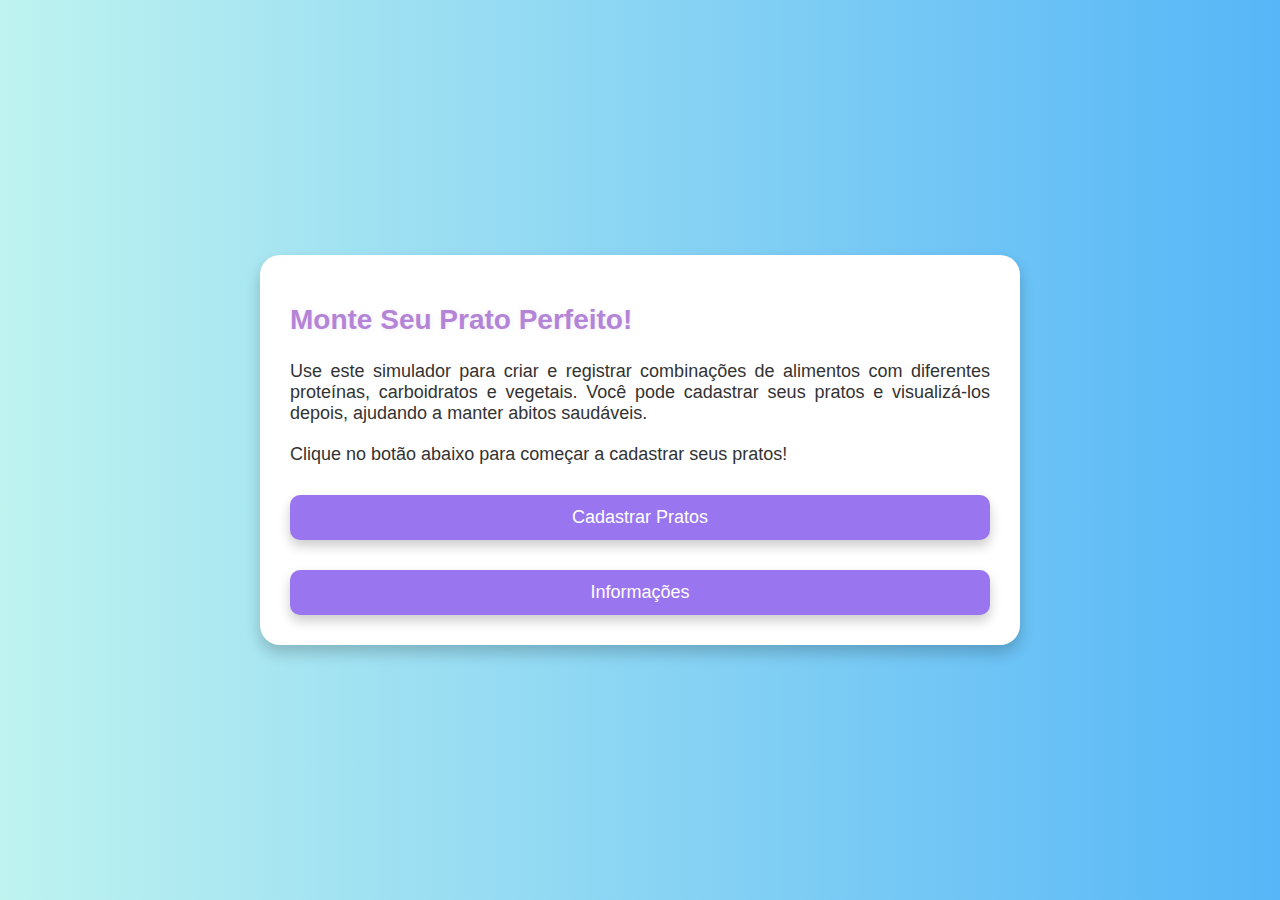
<file: trabalho3/index.html>
<!DOCTYPE html>
<html lang="pt-BR">
<head>
    <meta charset="UTF-8">
    <meta name="viewport" content="width=device-width, initial-scale=1.0">
    <title>Simulador de Montagem de Prato - Início</title>
    <link rel="stylesheet" href="styles.css">
</head>
<body>
    <div class="container">
        <h1>Monte Seu Prato Perfeito!</h1>
        <p>Use este simulador para criar e registrar combinações de alimentos com diferentes proteínas, carboidratos e vegetais. Você pode cadastrar seus pratos e visualizá-los depois, ajudando a manter abitos saudáveis.</p>
        <p>Clique no botão abaixo para começar a cadastrar seus pratos!</p>
        <a href="cadastro.html">
            <button>Cadastrar Pratos</button>
        </a>
        <a href="informacoes.html">
            <button>Informações</button>
        </a>
    </div>
</body>
</html>
</file>
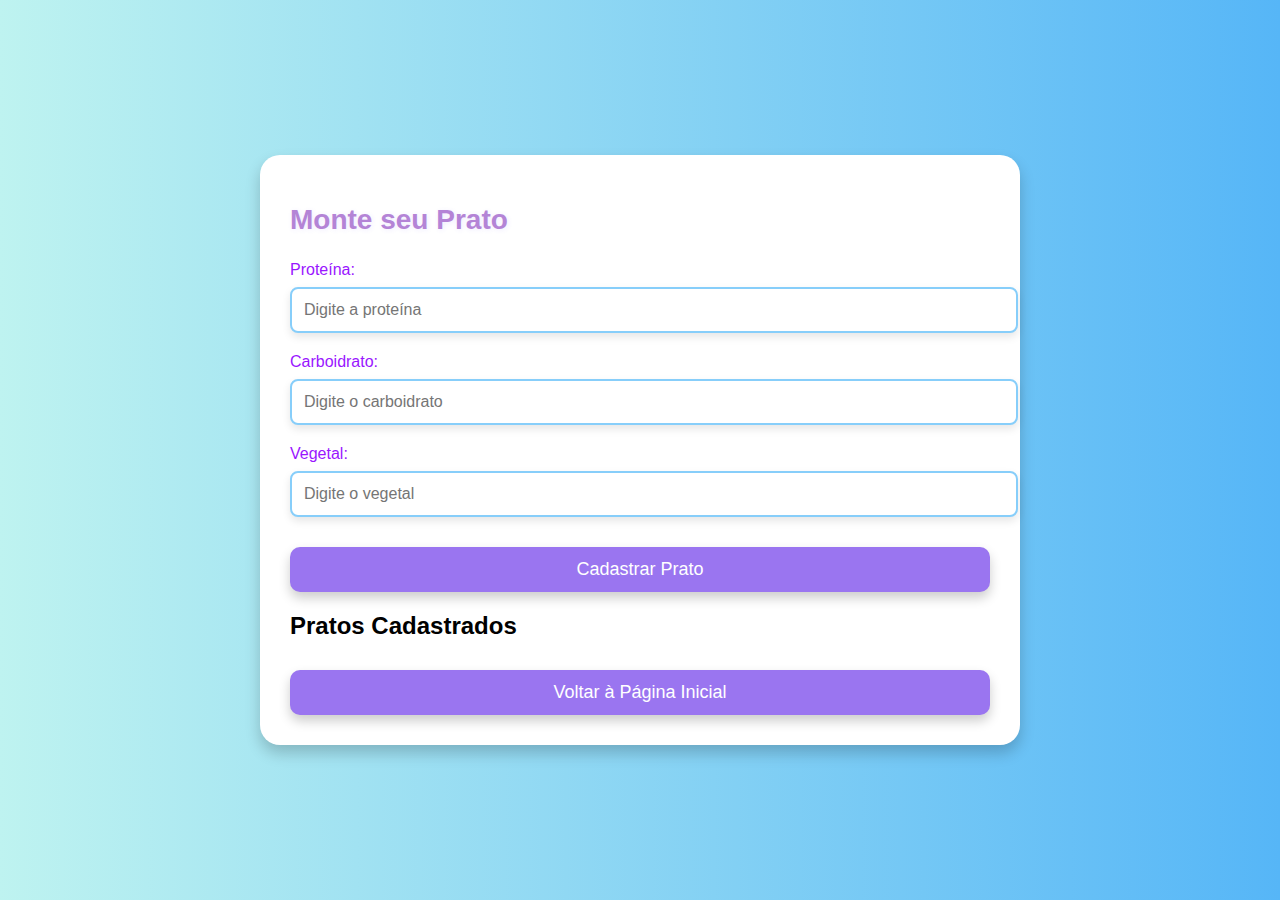
<file: trabalho3/cadastro.html>
<!DOCTYPE html>
<html lang="pt-BR">
<head>
    <meta charset="UTF-8">
    <meta name="viewport" content="width=device-width, initial-scale=1.0">
    <title>Simulador de Montagem de Prato - Cadastro</title>
    <link rel="stylesheet" href="styles.css">
</head>
<body>
    <div class="container">
        <h1>Monte seu Prato</h1>

        <div class="form-group">
            <label for="proteina">Proteína:</label>
            <input type="text" id="proteina" placeholder="Digite a proteína">
        </div>

        <div class="form-group">
            <label for="carboidrato">Carboidrato:</label>
            <input type="text" id="carboidrato" placeholder="Digite o carboidrato">
        </div>

        <div class="form-group">
            <label for="vegetal">Vegetal:</label>
            <input type="text" id="vegetal" placeholder="Digite o vegetal">
        </div>

        <button onclick="cadastrarPrato()">Cadastrar Prato</button>

        <h2>Pratos Cadastrados</h2>
        <ul id="pratosList"></ul>

        <a href="index.html">
            <button>Voltar à Página Inicial</button>
        </a>
    </div>

    <script src="script.js"></script>
</body>
</html>
</file>
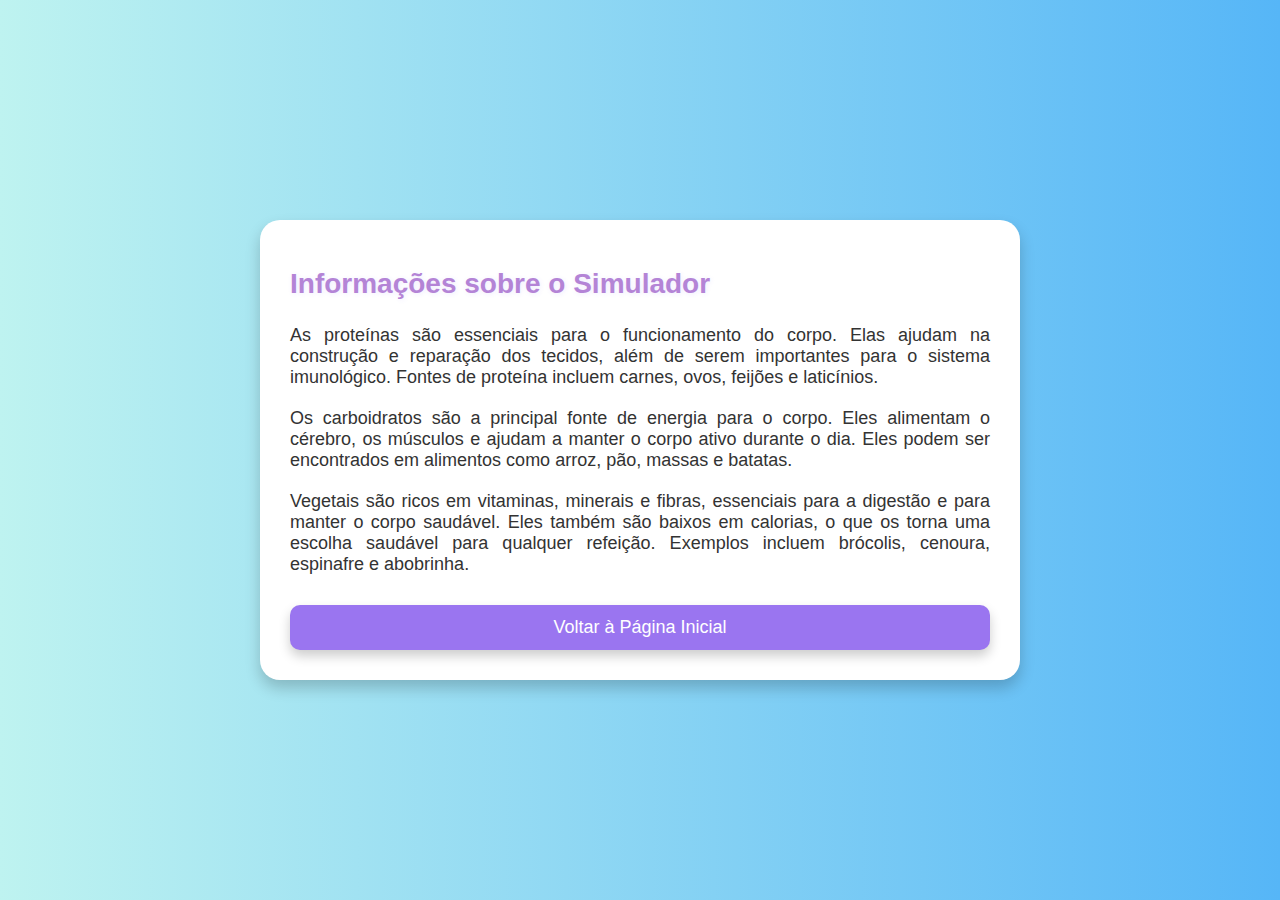
<file: trabalho3/informacoes.html>
<!DOCTYPE html>
<html lang="pt-BR">
<head>
    <meta charset="UTF-8">
    <meta name="viewport" content="width=device-width, initial-scale=1.0">
    <title>Simulador de Montagem de Prato - Informações</title>
    <link rel="stylesheet" href="styles.css">
</head>
<body>
    <div class="container">
        <h1>Informações sobre o Simulador</h1>
        <p>As proteínas são essenciais para o funcionamento do corpo. Elas ajudam na construção e reparação dos tecidos, além de serem importantes para o sistema imunológico. Fontes de proteína incluem carnes, ovos, feijões e laticínios.</p>
        <p>Os carboidratos são a principal fonte de energia para o corpo. Eles alimentam o cérebro, os músculos e ajudam a manter o corpo ativo durante o dia. Eles podem ser encontrados em alimentos como arroz, pão, massas e batatas. </p>
        <p>Vegetais são ricos em vitaminas, minerais e fibras, essenciais para a digestão e para manter o corpo saudável. Eles também são baixos em calorias, o que os torna uma escolha saudável para qualquer refeição. Exemplos incluem brócolis, cenoura, espinafre e abobrinha.

        </p>
        <a href="index.html">
            <button>Voltar à Página Inicial</button>
        </a>
    </div>
</body>
</html>
</file>
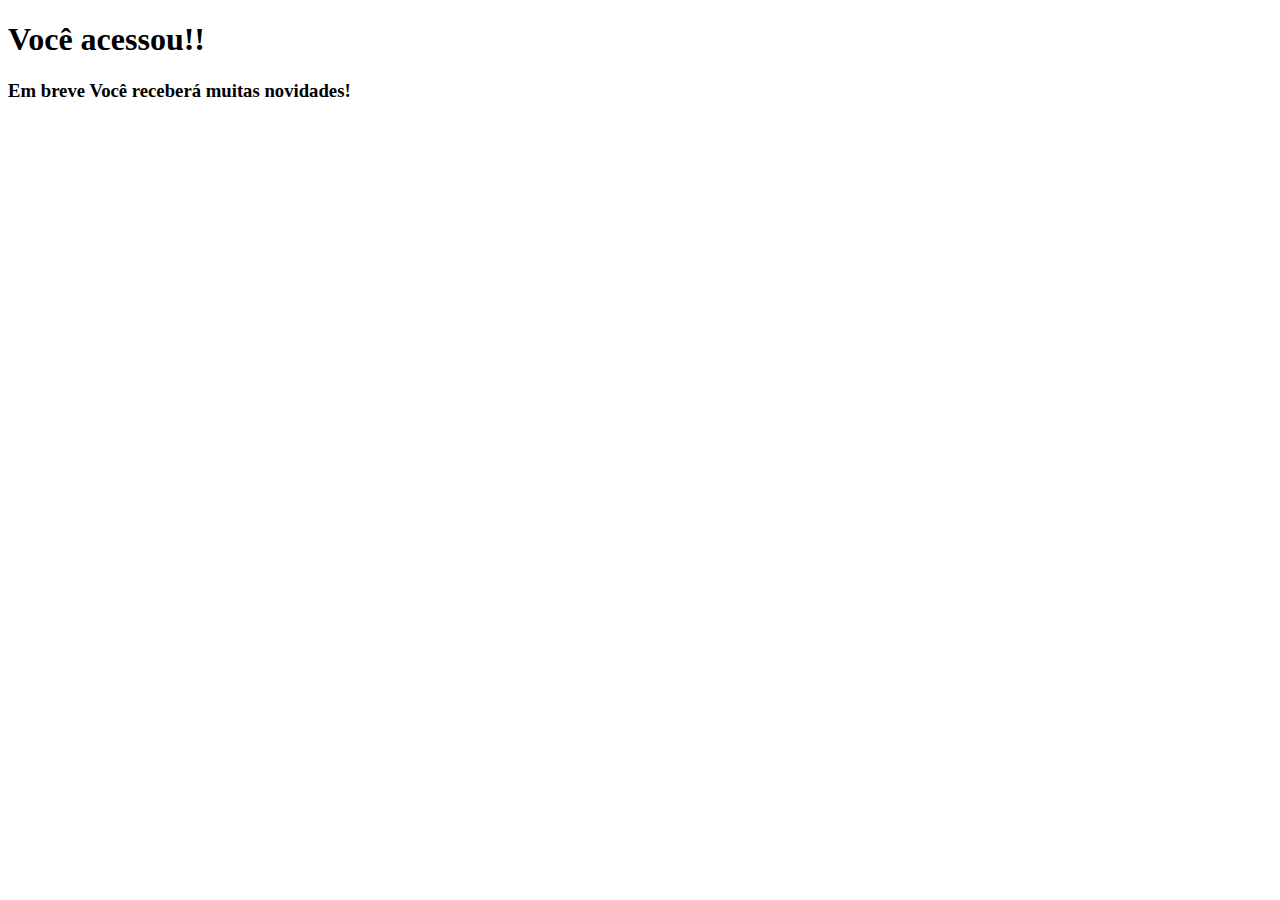
<file: views/home.html>
<!DOCTYPE html>
<html lang="en">
<head>
    <meta charset="UTF-8">
    <meta name="viewport" content="width=device-width, initial-scale=1.0">
    <title>Document</title>
</head>
<body>
    <h1>Você acessou!!</h1>
    <h3>Em breve Você receberá muitas novidades!</h3>
</body>
</html>
</file>
<file: trabalho3/styles.css>
body {
    font-family: 'Segoe UI', Tahoma, Geneva, Verdana, sans-serif;
    background: linear-gradient(90deg,#bef3f0,#56b6f7);
    margin: 0;
    height: 100vh;
    display: flex;
    justify-content: center;
    align-items: center;
}

.container {
    background-color: #ffffff;
    padding: 30px;
    border-radius: 20px;
    box-shadow: 0px 8px 15px rgba(0, 0, 0, 0.2);
    width: 100%;
    max-width: 700px;
    text-align: justify;
    margin: 20px;
}

h1 {
    font-size: 28px;
    margin-bottom: 25px;
    color: #b484d6; 
    text-shadow: 1px 1px 5px rgba(98, 64, 247, 0.1);
}

p {
    font-size: 18px;
    margin-bottom: 20px;
    color: #333;
}

.form-group {
    margin-bottom: 20px;
    text-align: left;
    color: #9a16ff;
}

input {
    width: 100%;
    padding: 12px;
    font-size: 16px;
    margin-top: 8px;
    border-radius: 8px;
    border: 2px solid #87CEFA;
    box-shadow: 0px 4px 8px rgba(0, 0, 0, 0.1);
    transition: border-color 0.3s ease;
}

input:focus {
    border-color: #4B0082; 
    outline: none;
}

button {
    background-color: #9a75f0;
    color: white;
    padding: 12px;
    width: 100%;
    border: none;
    border-radius: 10px;
    cursor: pointer;
    font-size: 18px;
    margin-top: 10px;
    box-shadow: 0px 6px 12px rgba(0, 0, 0, 0.2);
    transition: background-color 0.3s ease, box-shadow 0.3s ease;
}

button:hover {
    background-color: #9d00f8;
    box-shadow: 0px 8px 15px rgba(0, 0, 0, 0.3);
}

ul {
    list-style: none;
    padding: 0;
}

ul li {
    background-color: #ebd7f8;
    padding: 12px;
    margin: 8px 0;
    border-radius: 8px;
    border: 2px solid #4B0082;
    box-shadow: 0px 4px 8px rgba(0, 0, 0, 0.1);
}

a {
    text-decoration: none;
    display: block;
    margin-top: 20px;
}

a button {
    background-color: #9a75f0;
}

a button:hover {
    background-color: #9d00f8;
}
</file>
